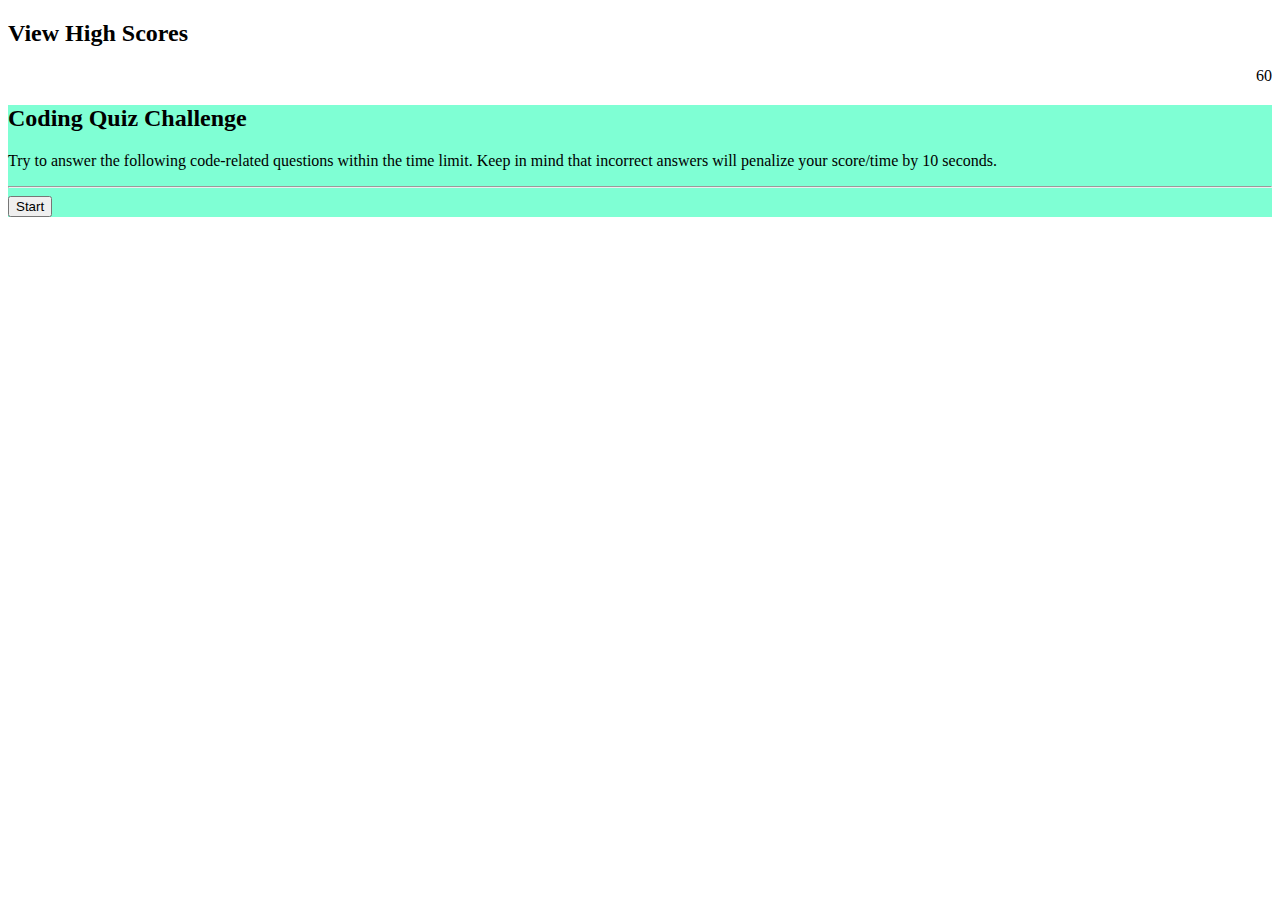
<file: index.html>
<!DOCTYPE html>
<html lang="en">

    <head>
        <meta charset="utf-8">
        <meta http-equiv="X-UA-Compatible" content="IE=edge">
        <title>Code Quiz</title>
        <meta name="description" content="">
        <meta name="viewport" content="width=device-width, initial-scale=1">
        <link rel="stylesheet" href="https://stackpath.bootstrapcdn.com/bootstrap/4.5.0/css/bootstrap.min.css" integrity="sha384-9aIt2nRpC12Uk9gS9baDl411NQApFmC26EwAOH8WgZl5MYYxFfc+NcPb1dKGj7Sk" crossorigin="anonymous">
        <link rel="stylesheet" href="./assets/css/style.css">
    </head>
    <body>
        <div class="container">
            <div class="row">
                <div class="col" style="text-align: left;">
                    <h2 id="view-high-scores">View High Scores</h2>

                </div>
                <div class="col" style="text-align: right;">
                    <div id="seconds">60</div>

                </div>
            </div>
            <div class="row">
                <div class="col-sm-3"></div>
                <div id="main-section" class="col-sm-6 text-center" style="background-color: aquamarine;">
                    <h2>Coding Quiz Challenge</h2>
                    <p>Try to answer the following code-related questions within the time limit.  Keep in mind that incorrect answers will penalize your score/time by 10 seconds.</p>
                    <hr>
                    <button id="start-button">Start</button>

                </div>
                <div class="col-sm-3"></div>
            </div>
        </div>

        
        <script src="./assets/scripts/script.js" async defer></script>
    </body>
</html>
</file>
<file: assets/css/style.css>
li {
    background-color: blue;
    color: cornsilk;
}
</file>
